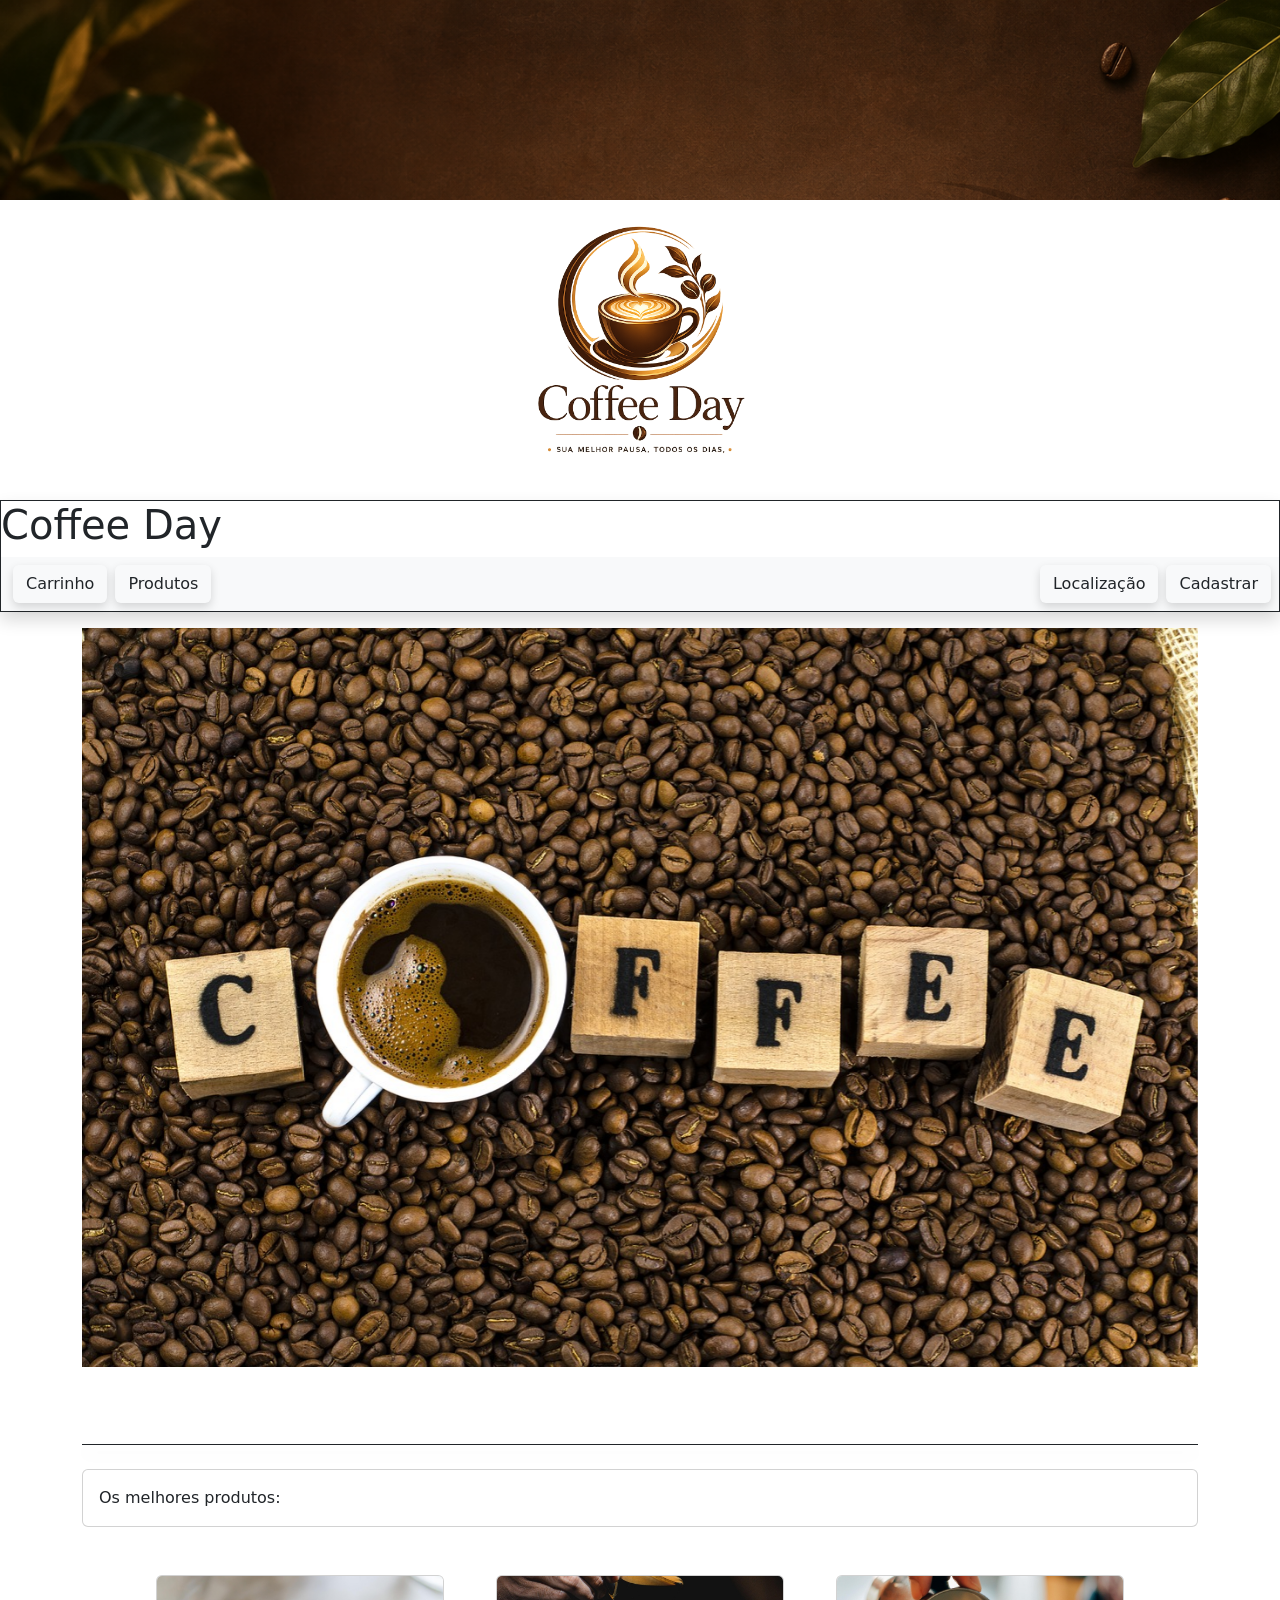
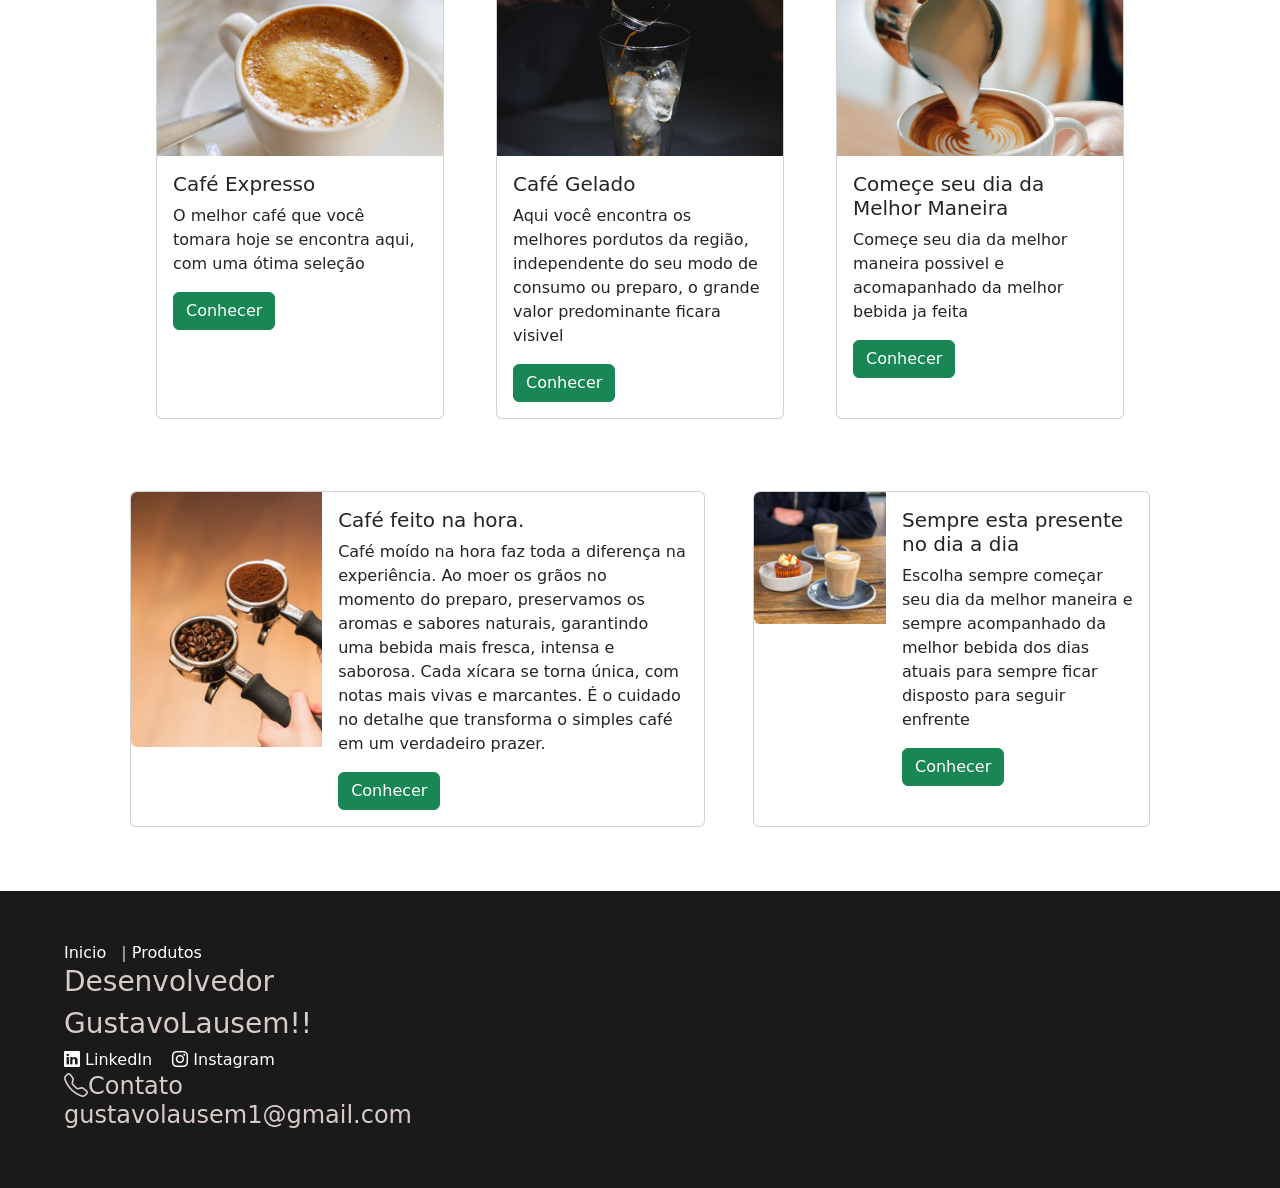
<file: trabalhoaula-2/index.html>
<!DOCTYPE html>
<html lang="pt-br">

<head>
    <meta charset="UTF-8">
    <meta name="viewport" content="width=device-width, initial-scale=1.0">
    <link rel="shortcut icon" href="./imagens/logocafe3.png" type="image/x-icon">
    <title>Coffee Day</title>
    <link rel="stylesheet" href=".//css/style.css">
    <link href="https://cdn.jsdelivr.net/npm/bootstrap@5.3.8/dist/css/bootstrap.min.css" rel="stylesheet"
        integrity="sha384-sRIl4kxILFvY47J16cr9ZwB07vP4J8+LH7qKQnuqkuIAvNWLzeN8tE5YBujZqJLB" crossorigin="anonymous">
    <link rel="stylesheet" href="https://cdn.jsdelivr.net/npm/bootstrap-icons@1.13.1/font/bootstrap-icons.min.css">
</head>

<div class="topo-img"></div>

<body id="corpo">

    <img src="./imagens/logocafe3.png" class="d-block mx-auto" alt="logo" style="width: 300px;">

    <header id="menu" class=" shadow border border-bottom border-dark">
        <h1>Coffee Day</h1>
        <nav class="navbar navbar-expand-lg bg-body-tertiary" aria-label="Menu principal">
            <div class="container-fluid">
                <button class="navbar-toggler" type="button" data-bs-toggle="collapse"
                    data-bs-target="#navbarNavAltMarkup" aria-controls="navbarNavAltMarkup" aria-expanded="false"
                    aria-label="Toggle navigation">
                    <span class="navbar-toggler-icon"></span>
                </button>
                <div class="collapse navbar-collapse" id="navbarNavAltMarkup">
                    <div class="navbar-nav ">
                        <a class="btn btn-modern me-2" aria-label="Ir para Compras" href="compra.html">Carrinho</a>
                        <a class="btn btn-modern me-2" aria-label="Ver para Produtos" href="prod.html">Produtos</a>
                    </div>
                </div>
            </div>
            <button class="btn btn-modern me-2" type="button" data-bs-toggle="offcanvas"
                data-bs-target="#offcanvasRight" aria-controls="offcanvasRight">Localização</button>
            <a class="btn btn-modern me-2" href="cadastro.html" role="button">Cadastrar</a>
        </nav>
    </header>

    <main class="container mt-3">
        <section id="mkt">
            <div id="carouselExample" class="carousel-slide">
                <div class="carousel-inner" style="height: 800px;">
                    <div class="carousel-item active">
                        <img src="./imagens/cafe 11.jpg" class="d-block w-100" alt="Logo do Café Day">
                    </div>
                    <div class="carousel-item">
                        <img src="./imagens/cafe 7.jpg" class="d-block w-100"
                            alt="Café sendo tirado da maquina na hora">
                    </div>
                    <div class="carousel-item">
                        <img src="./imagens/cafe 9.jpg" class="d-block w-100"
                            alt="Uma Xicara de Café em um a mesa no por do sol">
                    </div>
                    <div class="carousel-item">
                        <img src="./imagens/cafe 1.jpg" class="d-block w-100"
                            alt="Trés vaições de cafe dentro de trés xicaras difentes">
                    </div>
                </div>
                <button class="carousel-control-prev" type="button" data-bs-target="#carouselExample"
                    data-bs-slide="prev">
                    <span class="carousel-control-prev-icon" aria-hidden="true"></span>
                    <span class="visually-hidden">Previsualização</span>
                </button>
                <button class="carousel-control-next" type="button" data-bs-target="#carouselExample"
                    data-bs-slide="next">
                    <span class="carousel-control-next-icon" aria-hidden="true"></span>
                    <span class="visually-hidden">Proximo</span>
                </button>
            </div>

        </section>
        <div class="border-bottom border-dark shadow mt-3"></div>
        <section id="produtos">
            <div class="card mt-4">
                <div class="card-body ">
                    Os melhores produtos:
                </div>
            </div>
            <article id="allprods" class="d-flex flex-column flex-md-row mt-4 m-4 p-4 justify-content-around">
                <div class="card card-hover" style="width: 18rem;">
                    <img src="./imagens/cafe 2.jpg" class="card-img-top" alt="Café Expresso">
                    <div class="card-body">
                        <h5 class="card-title">Café Expresso</h5>
                        <p class="card-text">O melhor café que você tomara hoje se encontra aqui, com uma ótima seleção
                        </p>
                        <a href="prod.html " class="btn btn-success"
                            aria-label="Conhecer mais sobre Café Expresso">Conhecer</a>
                    </div>
                </div>
                <div class="card card-hover" style="width: 18rem;">
                    <img src="./imagens/cafe 10.jpg" class="card-img-top" alt="Café Gelado">
                    <div class="card-body">
                        <h5 class="card-title">Café Gelado </h5>
                        <p class="card-text">Aqui você encontra os melhores pordutos da região, independente do seu modo
                            de consumo ou preparo, o grande valor predominante ficara visivel</p>
                        <a href="prod.html" class="btn btn-success"
                            aria-label="Conhecer mais sobre Café Gelado">Conhecer</a>
                    </div>
                </div>
                <div class="card card-hover" style="width: 18rem;">
                    <img src="./imagens/cafe 6.jpg" class="card-img-top" alt="Melhor maneira de começar o dia">
                    <div class="card-body">
                        <h5 class="card-title">Começe seu dia da Melhor Maneira</h5>
                        <p class="card-text">Começe seu dia da melhor maneira possivel e acomapanhado da melhor bebida
                            ja feita</p>
                        <a href="prod.html" class="btn btn-success"
                            aria-label="Conhecer mais sobre Começar o dia da melhor maneira">Conhecer</a>
                    </div>
                </div>
            </article>
        </section>
        <section id="ofertas" class="d-flex flex-column flex-md-row gap-5 m-4 p-4 justify-content-around">
            <div class="card card-hover mb-3" style="max-width: 740px;">
                <div class="row g-0">
                    <div class="col-md-4">
                        <img src="./imagens/cafe3.jpg" class="img-fluid rounded-start"
                            alt="Um filtro de cafe com dois tipor de café">
                    </div>
                    <div class="col-md-8">
                        <div class="card-body">
                            <h5 class="card-title">Café feito na hora.</h5>
                            <p class="card-text">Café moído na hora faz toda a diferença na experiência. Ao moer os
                                grãos no momento do preparo, preservamos os aromas e sabores naturais, garantindo uma
                                bebida mais fresca, intensa e saborosa. Cada xícara se torna única, com notas mais vivas
                                e marcantes. É o cuidado no detalhe que transforma o simples café em um verdadeiro
                                prazer.</p>
                            <a href="prod.html" class="btn btn-success"
                                aria-label="Conhecer mais sobre Café feito na hora">Conhecer</a>
                        </div>
                    </div>
                </div>
            </div>
            <div class="card card-hover mb-3" style="max-width: 740px;">
                <div class="row g-0">
                    <div class="col-md-4">
                        <img src="./imagens/cafe 5.jpg" class="img-fluid rounded-start"
                            alt="Duas pessoas Tomando Café juntamente com um pequeno capcake">
                    </div>
                    <div class="col-md-8">
                        <div class="card-body ">
                            <h5 class="card-title">Sempre esta presente no dia a dia</h5>
                            <p class="card-text">Escolha sempre começar seu dia da melhor maneira e sempre acompanhado
                                da melhor bebida dos dias atuais para sempre ficar disposto para seguir enfrente</p>
                            <a href="prod.html" class="btn btn-success"
                                aria-label="Conhecer mais sobre presença do café no dia a dia">Conhecer</a>
                        </div>
                    </div>
                </div>
            </div>
        </section>
    </main>
    <footer>
        <div class="footer-links">
            <div class="site-map">
                <a href="index.html"> Inicio</a>|
                <a href="prod.html"> Produtos</a>
            </div>
            <div class="social-media">
                <h3>Desenvolvedor</h3>
                <h3>GustavoLausem!!</h3>
                <a href="https://linkedin.com"> <i class="bi bi-linkedin"></i> LinkedIn</a>
                <a href="https://instagram.com"> <i class="bi bi-instagram"></i> Instagram</a>

                <h4><i class="bi bi-telephone"></i>Contato <br>gustavolausem1@gmail.com</h4>
    </footer>
    <section id="Localização">
        <div class="offcanvas offcanvas-end" tabindex="-1" id="offcanvasRight" aria-labelledby="offcanvasRightLabel">
            <div class="offcanvas-header">
                <h5 class="offcanvas-title" id="offcanvasRightLabel">Localização</h5>
                <button type="button" class="btn-close" data-bs-dismiss="offcanvas" aria-label="Close"></button>
            </div>
            <div class="offcanvas-body">
                <h3 class="text-success">Onde nos escontrar:</h3>
                <p>Nossa empresa está localizada na cidade de Presidente Prudente, um lugar que nos inspira a oferecer
                    sempre o melhor em cada detalhe. Atendemos com dedicação e qualidade, levando até você uma
                    experiência
                    única e especial em cada momento.</p>
                <h2 class="text-success">Horario de atendimento:</h2>
                <p>7:30 a 17:30</p>
                <p>De Segunda a Sexta</p>
                <h2 class="text-success">Contato:</h2>
                <p> Telefone: 18- 99326-5431</p>


            </div>
        </div>
    </section>


    <script src="https://cdn.jsdelivr.net/npm/bootstrap@5.3.8/dist/js/bootstrap.bundle.min.js"
        integrity="sha384-FKyoEForCGlyvwx9Hj09JcYn3nv7wiPVlz7YYwJrWVcXK/BmnVDxM+D2scQbITxI"
        crossorigin="anonymous"></script>
</body>

</html>
</file>
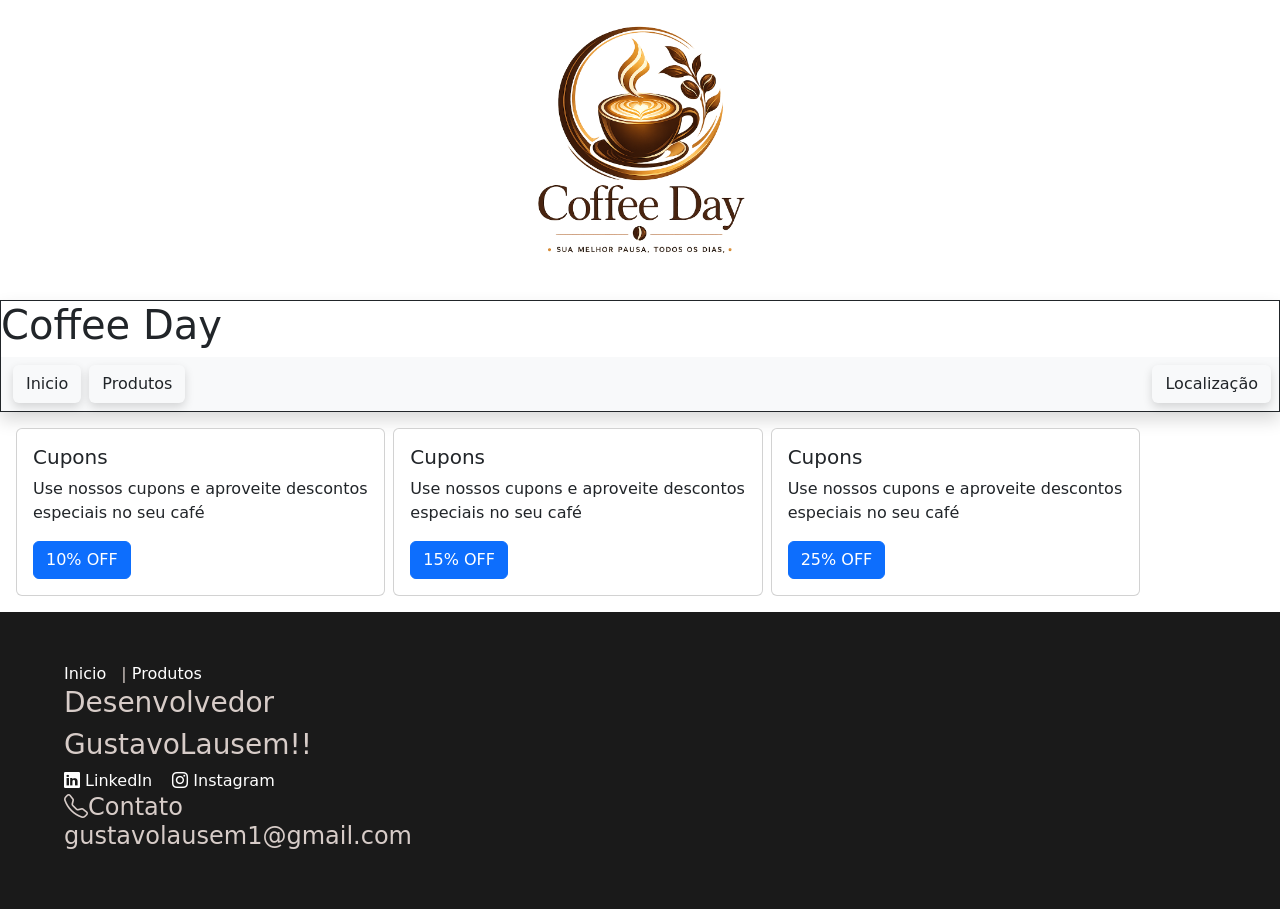
<file: trabalhoaula-2/compra.html>
<!DOCTYPE html>
<html lang="en">

<head>
    <meta charset="UTF-8">
    <meta name="viewport" content="width=device-width, initial-scale=1.0">
    <title>Carrinho</title>
    <link rel="stylesheet" href=".//css/style.css">
    <link href="https://cdn.jsdelivr.net/npm/bootstrap@5.3.8/dist/css/bootstrap.min.css" rel="stylesheet"
        integrity="sha384-sRIl4kxILFvY47J16cr9ZwB07vP4J8+LH7qKQnuqkuIAvNWLzeN8tE5YBujZqJLB" crossorigin="anonymous">
    <link rel="stylesheet" href="https://cdn.jsdelivr.net/npm/bootstrap-icons@1.13.1/font/bootstrap-icons.min.css">


</head>

<body>
    <img src="./imagens/logocafe3.png" class="d-block mx-auto" alt="logo" style="width: 300px;">

    <header class=" shadow border border-bottom border-dark">
        <h1>Coffee Day</h1>
        <nav class="navbar navbar-expand-lg bg-body-tertiary">
            <div class="container-fluid">
                <button class="navbar-toggler" type="button" data-bs-toggle="collapse"
                    data-bs-target="#navbarNavAltMarkup" aria-controls="navbarNavAltMarkup" aria-expanded="false"
                    aria-label="Toggle navigation">
                    <span class="navbar-toggler-icon"></span>
                </button>
                <div class="collapse navbar-collapse" id="navbarNavAltMarkup">
                    <div class="navbar-nav ">
                        <a class="btn btn-modern me-2" aria-label="Voltar para o Inicio" href="index.html">Inicio</a>
                        <a class="btn btn-modern me-2" aria-label="Ver para Produtos" href="prod.html">Produtos</a>
                    </div>
                </div>
            </div>
            <button class="btn btn-modern me-2" type="button" data-bs-toggle="offcanvas"
                data-bs-target="#offcanvasRight" aria-controls="offcanvasRight"
                aria-label="Abrir informações de localização">Localização</button>
        </nav>
    </header>
    <main class="container p-2 m-2">
        <section class="d-flex flex-row m-auto gap-2" id="cupons">
            <div class="card" style="width: 28rem">
                <div class="card-body">
                    <h5 class="card-title">Cupons</h5>
                    <p class="card-text">Use nossos cupons e aproveite descontos especiais no seu café</p>
                    <a href="#" class="btn btn-primary" aria-placeholder="Adquirir">10% OFF</a>
                </div>
            </div>
            <div class="card" style="width: 28rem">
                <div class="card-body">
                    <h5 class="card-title">Cupons</h5>
                    <p class="card-text">Use nossos cupons e aproveite descontos especiais no seu café</p>
                    <a href="#" class="btn btn-primary" aria-placeholder="Adquirir">15% OFF</a>
                </div>
            </div>
            <div class="card" style="width: 28rem">
                <div class="card-body">
                    <h5 class="card-title">Cupons</h5>
                    <p class="card-text">Use nossos cupons e aproveite descontos especiais no seu café</p>
                    <a href="#" class="btn btn-primary" aria-placeholder="Adquirir">25% OFF</a>
                </div>
            </div>
        </section>
    </main>

    <footer>
        <div class="footer-links">
            <div class="site-map">
                <a href="index.html"> Inicio</a>|
                <a href="prod.html"> Produtos</a>
            </div>
            <div class="social-media">
                <h3>Desenvolvedor</h3>
                <h3>GustavoLausem!!</h3>
                <a href="https://linkedin.com"> <i class="bi bi-linkedin"></i> LinkedIn</a>
                <a href="https://instagram.com"> <i class="bi bi-instagram"></i> Instagram</a>

                <h4><i class="bi bi-telephone"></i>Contato <br>gustavolausem1@gmail.com</h4>
    </footer>


    <script src="https://cdn.jsdelivr.net/npm/bootstrap@5.3.8/dist/js/bootstrap.bundle.min.js"
        integrity="sha384-FKyoEForCGlyvwx9Hj09JcYn3nv7wiPVlz7YYwJrWVcXK/BmnVDxM+D2scQbITxI"
        crossorigin="anonymous"></script>
</body>

</html>
</file>
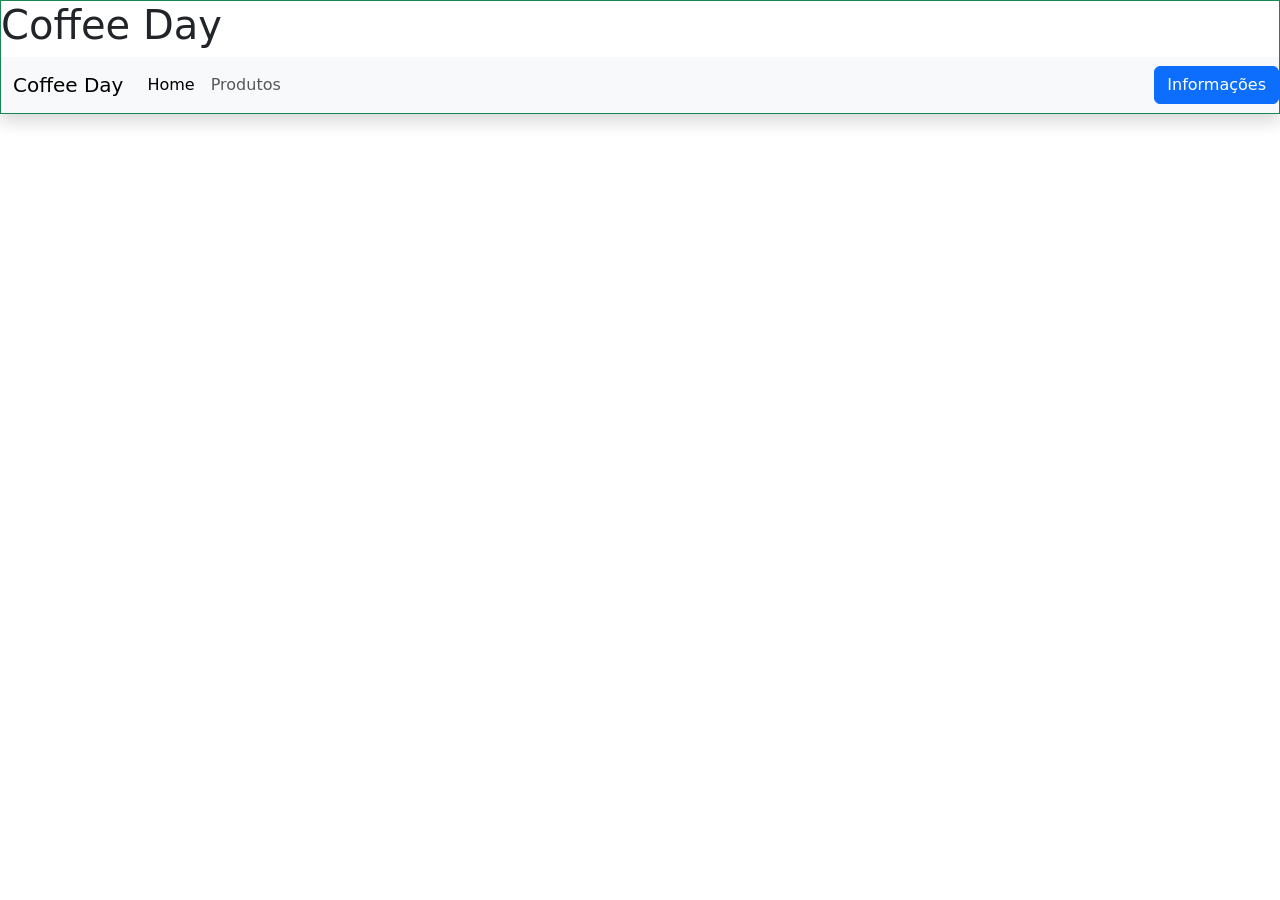
<file: trabalhoaula-2/contato.html>
<!DOCTYPE html>
<html lang="pt-br">

<head>
    <meta charset="UTF-8">
    <meta name="viewport" content="width=device-width, initial-scale=1.0">
    <title>Coffee Day</title>
    <link rel="stylesheet" href=".//css/style.css">
    <link href="https://cdn.jsdelivr.net/npm/bootstrap@5.3.8/dist/css/bootstrap.min.css" rel="stylesheet"
        integrity="sha384-sRIl4kxILFvY47J16cr9ZwB07vP4J8+LH7qKQnuqkuIAvNWLzeN8tE5YBujZqJLB" crossorigin="anonymous">
</head>

<body class="">

    <header class=" shadow border border-bottom border-success">
        <h1>Coffee Day</h1>
        <nav class="navbar navbar-expand-lg bg-body-tertiary">
            <div class="container-fluid">
                <a class="navbar-brand" href="#">Coffee Day</a>
                <button class="navbar-toggler" type="button" data-bs-toggle="collapse"
                    data-bs-target="#navbarNavAltMarkup" aria-controls="navbarNavAltMarkup" aria-expanded="false"
                    aria-label="Toggle navigation">
                    <span class="navbar-toggler-icon"></span>
                </button>
                <div class="collapse navbar-collapse" id="navbarNavAltMarkup">
                    <div class="navbar-nav">
                        <a class="nav-link active" aria-current="page" href="index.html">Home</a>
                        <a class="nav-link" href="prod.html">Produtos</a>
                    </div>
                </div>
            </div>
            <button class="btn btn-primary" type="button" data-bs-toggle="offcanvas" data-bs-target="#offcanvasRight"
                aria-controls="offcanvasRight">Informações</button>
        </nav>
    </header>
    <script src="https://cdn.jsdelivr.net/npm/bootstrap@5.3.8/dist/js/bootstrap.bundle.min.js"
        integrity="sha384-FKyoEForCGlyvwx9Hj09JcYn3nv7wiPVlz7YYwJrWVcXK/BmnVDxM+D2scQbITxI"
        crossorigin="anonymous"></script>

    <body>

    </body>

</html>
</file>
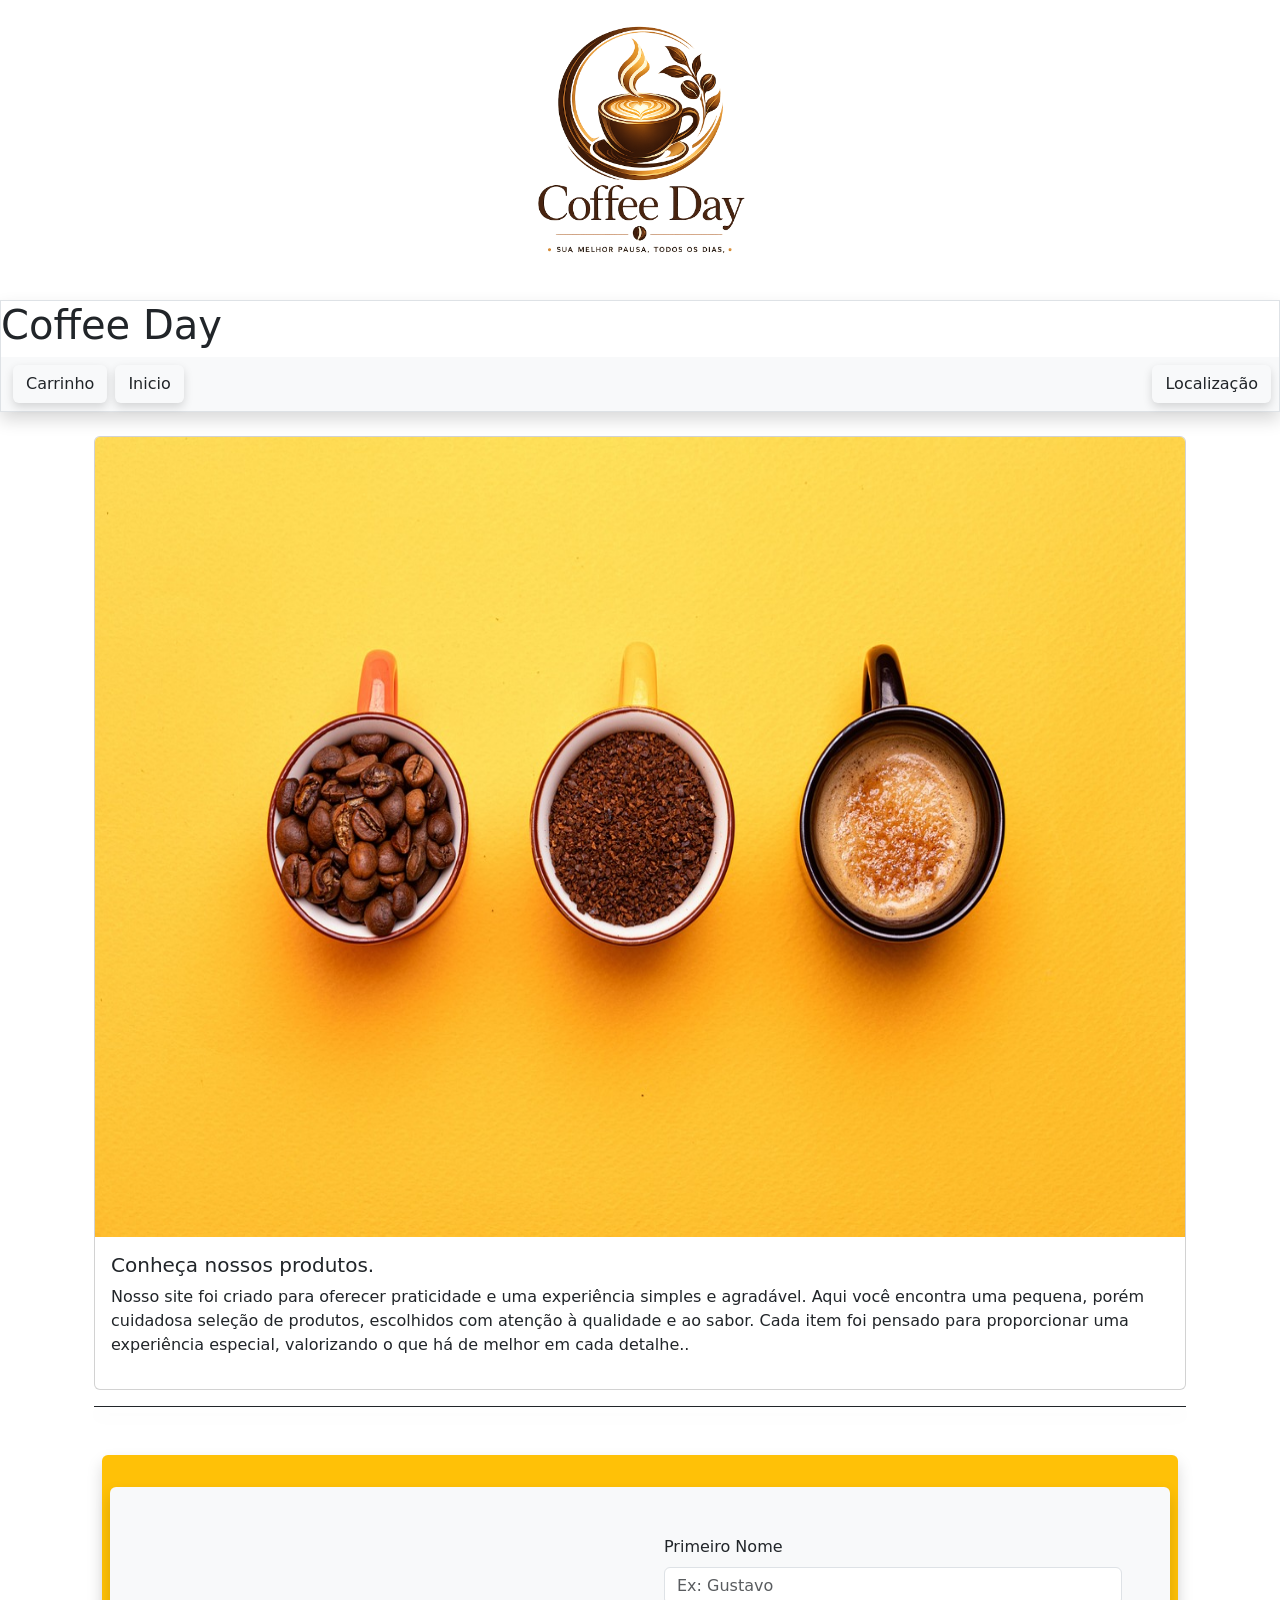
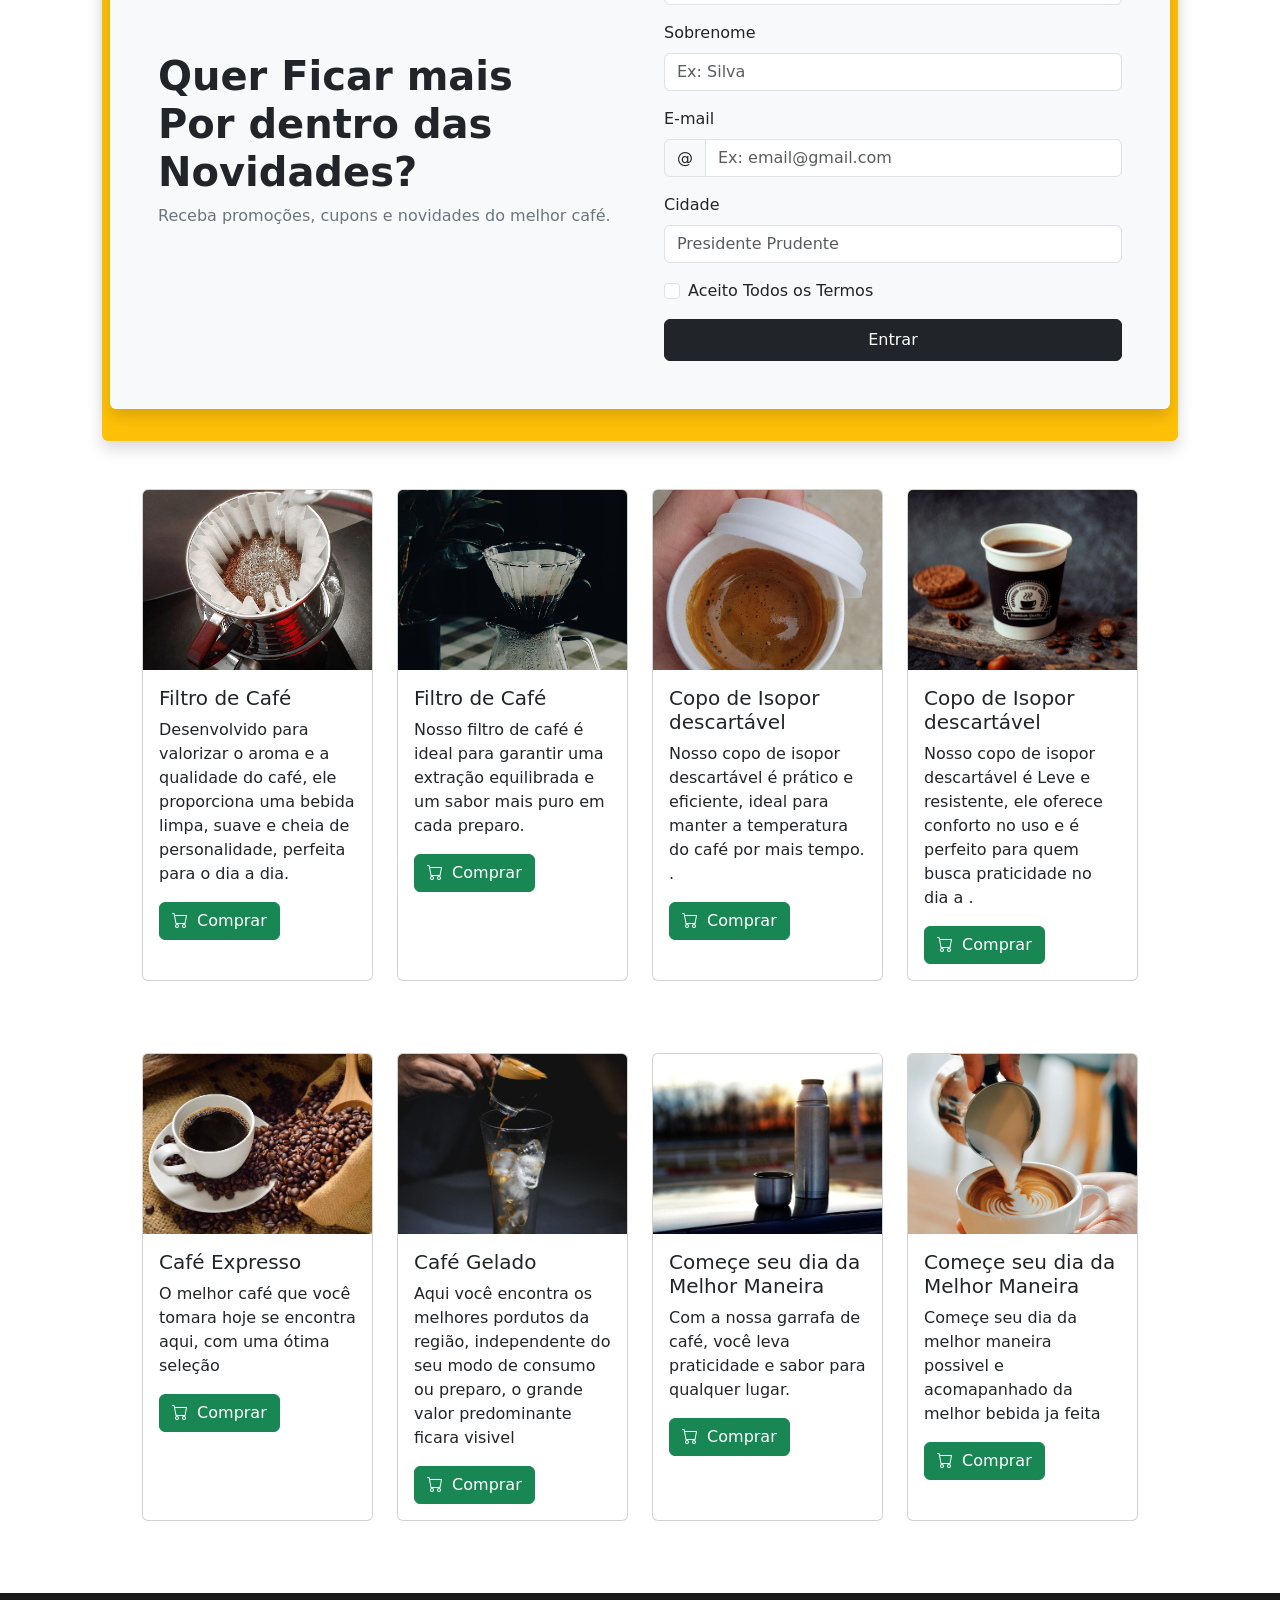
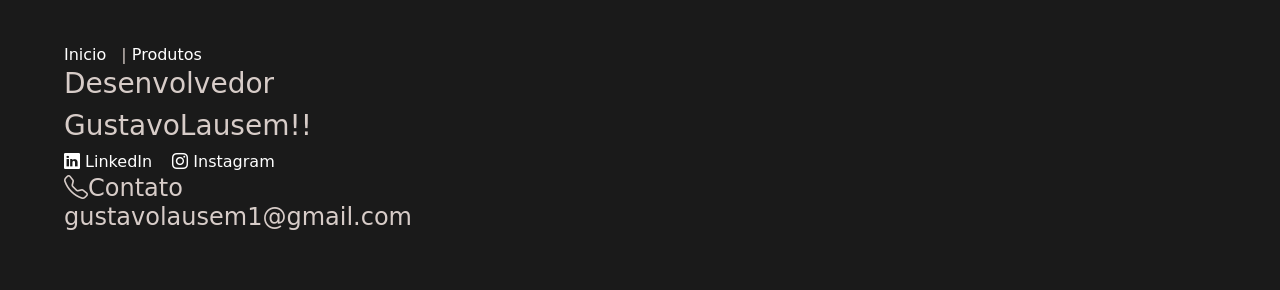
<file: trabalhoaula-2/prod.html>
<!DOCTYPE html>
<html lang="pt-br">

<head>
    <meta charset="UTF-8">
    <meta name="viewport" content="width=device-width, initial-scale=1.0">
    <title>Coffee Day</title>
    <link rel="stylesheet" href=".//css/style.css">
    <link href="https://cdn.jsdelivr.net/npm/bootstrap@5.3.8/dist/css/bootstrap.min.css" rel="stylesheet"
        integrity="sha384-sRIl4kxILFvY47J16cr9ZwB07vP4J8+LH7qKQnuqkuIAvNWLzeN8tE5YBujZqJLB" crossorigin="anonymous">
    <link rel="stylesheet" href="https://cdn.jsdelivr.net/npm/bootstrap-icons@1.13.1/font/bootstrap-icons.min.css">
</head>

<body class="">
    <img src="./imagens/logocafe3.png" class="d-block mx-auto" alt="logo" style="width: 300px;">

    <header class=" shadow border border-bottomborder-dark">
        <h1>Coffee Day</h1>
        <nav class="navbar navbar-expand-lg bg-body-tertiary">
            <div class="container-fluid">
                <button class="navbar-toggler" type="button" data-bs-toggle="collapse"
                    data-bs-target="#navbarNavAltMarkup" aria-controls="navbarNavAltMarkup" aria-expanded="false"
                    aria-label="Toggle navigation">
                    <span class="navbar-toggler-icon"></span>
                </button>
                <div class="collapse navbar-collapse" id="navbarNavAltMarkup">
                    <div class="navbar-nav ">
                        <a class="btn btn-modern me-2" aria-label="Ir para Compras" href="compra.html">Carrinho</a>
                        <a class="btn btn-modern me-2" aria-label="Voltar para o Inicio" href="index.html">Inicio</a>
                    </div>
                </div>
            </div>
            <button class="btn btn-modern me-2" type="button" data-bs-toggle="offcanvas"
                data-bs-target="#offcanvasRight" aria-controls="offcanvasRight"
                aria-label="Abrir informações de localização">Localização</button>
        </nav>
    </header>
    <main class="container p-4">
        <div id="caruoselimg" class="card mb-3 ">
            <img src="./imagens/cafe 1.jpg "  class="card-img-top" alt="Xicara de Café">
            <div class="card-body">
                <h5 class="card-title">Conheça nossos produtos.</h5>
                <p class="card-text">Nosso site foi criado para oferecer praticidade e uma experiência simples e
                    agradável. Aqui você encontra uma pequena, porém cuidadosa seleção de produtos, escolhidos com
                    atenção à qualidade e ao sabor. Cada item foi pensado para proporcionar uma experiência especial,
                    valorizando o que há de melhor em cada detalhe..</p>
                <p class="card-text"><small class="text-body-secondary"></small></p>
            </div>
        </div>
        <div class="border-bottom border-dark shadow mt-3"></div>
        <div class=" bg-warning p-2 m-2 mt-5 rounded shadow">
            <section class=" d-flex justify-content-between align-items-center py-4 w-100" id="login">

                <form class="bg-light p-5 rounded shadow d-flex justify-content-between align-items-center w-100">

                    <div class="me-5  w-50 ">
                        <h1 class="fw-bold">
                            Quer Ficar mais <br>
                            Por dentro das <br>
                            Novidades?
                        </h1>

                        <p class="text-secondary">
                            Receba promoções, cupons e novidades do melhor café.
                        </p>
                    </div>
                    <div class="w-50 ">

                        <div class="mb-3 ">
                            <label class="form-label">Primeiro Nome</label>

                            <input type="text" class="form-control" placeholder="Ex: Gustavo" required>
                        </div>

                        <div class="mb-3">
                            <label class="form-label">Sobrenome</label>

                            <input type="text" class="form-control" placeholder="Ex: Silva" required>
                        </div>

                        <div class="mb-3">
                            <label class="form-label">E-mail</label>

                            <div class="input-group">
                                <span class="input-group-text">@</span>

                                <input type="email" class="form-control" placeholder="Ex: email@gmail.com" required>
                            </div>
                        </div>

                        <div class="mb-3">
                            <label class="form-label">Cidade</label>

                            <input type="text" class="form-control" placeholder="Presidente Prudente" required>
                        </div>

                        <div class="form-check mb-3">
                            <input class="form-check-input" type="checkbox">

                            <label class="form-check-label">
                                Aceito Todos os Termos
                            </label>
                        </div>

                        <button class="btn btn-dark w-100 py-2">
                            Entrar
                        </button>

                    </div>
                </form>

            </section>
        </div>
        <section id="produtos1">
            <article id="allprods" class="d-flex gap-4 flex-column flex-md-row mt-4 m-4 p-4 justify-content-around">
                <div class="card card-hover" style="width: 18rem;">
                    <img src="./imagens/cafe 14.jpg" class="card-img-top" alt="Café Expresso">
                    <div class="card-body">
                        <h5 class="card-title">Filtro de Café</h5>
                        <p class="card-text">Desenvolvido para valorizar o aroma e a qualidade do café,
                            ele proporciona uma bebida limpa, suave e cheia de personalidade, perfeita para o dia a dia.
                        </p>
                        <a href="https://wa.me/1899762222" target="_blank" class="btn btn-success"
                            aria-label="Adquirir"> <i class="bi bi-cart me-1"></i> Comprar</a>
                    </div>
                </div>
                <div class="card card-hover" style="width: 18rem;">
                    <img src="./imagens/cafe 15.jpg" class="card-img-top" alt="Café Gelado">
                    <div class="card-body">
                        <h5 class="card-title">Filtro de Café</h5>
                        <p class="card-text">Nosso filtro de café é ideal para garantir uma extração equilibrada e um
                            sabor mais puro em cada preparo.
                        </p>
                        <a href="https://wa.me/1899762222" target="_blank" class="btn btn-success"
                            aaria-label="Adquirir"> <i class="bi bi-cart me-1"></i> Comprar</a>
                    </div>
                </div>
                <div class="card card-hover" style="width: 18rem;">
                    <img src="./imagens/cafe 12.jpg" class="card-img-top" alt="Melhor maneira de começar o dia">
                    <div class="card-body">
                        <h5 class="card-title">Copo de Isopor descartável</h5>
                        <p class="card-text">Nosso copo de isopor descartável é prático e eficiente, ideal para manter a
                            temperatura do café por mais tempo. .</p>
                        <a href="https://wa.me/1899762222" target="_blank" class="btn btn-success"
                            aria-label="Adquirir"> <i class="bi bi-cart me-1"></i> Comprar</a>
                    </div>
                </div>
                <div class="card card-hover" style="width: 18rem;">
                    <img src="./imagens/cafe 13.jpg" class="card-img-top" alt="Melhor maneira de começar o dia">
                    <div class="card-body">
                        <h5 class="card-title">Copo de Isopor descartável</h5>
                        <p class="card-text">Nosso copo de isopor descartável é Leve e resistente, ele oferece conforto
                            no uso e é
                            perfeito para quem busca praticidade no dia a .</p>
                        <a href="https://wa.me/1899762222" target="_blank" class="btn btn-success"
                            aria-label="Adquirir"> <i class="bi bi-cart me-1"></i> Comprar</a>
                    </div>
                </div>
            </article>
        </section>
        <section id="produtos2">
            <article id="allprods" class="d-flex gap-4 flex-column flex-md-row mt-4 m-4 p-4 justify-content-around">
                <div class="card card-hover" style="width: 18rem;">
                    <img src="./imagens/cafe 16.jpg" class="card-img-top" alt="Café Expresso">
                    <div class="card-body">
                        <h5 class="card-title">Café Expresso</h5>
                        <p class="card-text">O melhor café que você tomara hoje se encontra aqui, com uma ótima seleção
                        </p>
                        <a href="https://wa.me/1899762222" target="_blank" class="btn btn-success"
                            aria-label="Adquirir"> <i class="bi bi-cart me-1"></i> Comprar</a>
                    </div>
                </div>
                <div class="card card-hover" style="width: 18rem;">
                    <img src="./imagens/cafe 10.jpg" class="card-img-top" alt="Café Gelado">
                    <div class="card-body">
                        <h5 class="card-title">Café Gelado </h5>
                        <p class="card-text">Aqui você encontra os melhores pordutos da região, independente do seu modo
                            de consumo ou preparo, o grande valor predominante ficara visivel</p>
                        <a href="https://wa.me/1899762222" target="_blank" class="btn btn-success"
                            aria-label="Adquirir"> <i class="bi bi-cart me-1"></i> Comprar</a>
                    </div>
                </div>
                <div class="card card-hover" style="width: 18rem;">
                    <img src="./imagens/Garrafa.jpg" class="card-img-top" alt="Melhor maneira de começar o dia">
                    <div class="card-body">
                        <h5 class="card-title">Começe seu dia da Melhor Maneira</h5>
                        <p class="card-text">Com a nossa garrafa de café, você leva praticidade e sabor para qualquer
                            lugar. </p>
                        <a href="https://wa.me/1899762222" target="_blank" class="btn btn-success"
                            aria-label="Adquirir"> <i class="bi bi-cart me-1"></i> Comprar</a>
                    </div>
                </div>
                <div class="card card-hover" style="width: 18rem;">
                    <img src="./imagens/cafe 6.jpg" class="card-img-top" alt="Melhor maneira de começar o dia">
                    <div class="card-body">
                        <h5 class="card-title">Começe seu dia da Melhor Maneira</h5>
                        <p class="card-text">Começe seu dia da melhor maneira possivel e acomapanhado da melhor bebida
                            ja feita</p>
                        <a href="https://wa.me/1899762222" target="_blank" class="btn btn-success"
                            aria-label="Adquirir"> <i class="bi bi-cart me-1"></i> Comprar</a>
                    </div>
                </div>
            </article>
        </section>
    </main>
    <footer>
        <div class="footer-links">
            <div class="site-map">
                <a href="index.html"> Inicio</a>|
                <a href="prod.html"> Produtos</a>
            </div>
            <div class="social-media">
                <h3>Desenvolvedor</h3>
                <h3>GustavoLausem!!</h3>
                <a href="https://linkedin.com"> <i class="bi bi-linkedin"></i> LinkedIn</a>
                <a href="https://instagram.com"> <i class="bi bi-instagram"></i> Instagram</a>

                <h4><i class="bi bi-telephone"></i>Contato <br>gustavolausem1@gmail.com</h4>
            </div>
        </div>
    </footer>
    <script src="https://cdn.jsdelivr.net/npm/bootstrap@5.3.8/dist/js/bootstrap.bundle.min.js"
        integrity="sha384-FKyoEForCGlyvwx9Hj09JcYn3nv7wiPVlz7YYwJrWVcXK/BmnVDxM+D2scQbITxI"
        crossorigin="anonymous"></script>

    <section id="Localização">
        <div class="offcanvas offcanvas-end" tabindex="-1" id="offcanvasRight" aria-labelledby="offcanvasRightLabel">
            <div class="offcanvas-header">
                <h5 class="offcanvas-title" id="offcanvasRightLabel">Localização</h5>
                <button type="button" class="btn-close" data-bs-dismiss="offcanvas" aria-label="Close"></button>
            </div>
            <div class="offcanvas-body">
                <h3 class="text-success">Onde nos escontrar:</h3>
                <p>Nossa empresa está localizada na cidade de Presidente Prudente, um lugar que nos inspira a oferecer
                    sempre o melhor em cada detalhe. Atendemos com dedicação e qualidade, levando até você uma
                    experiência
                    única e especial em cada momento.</p>
                <h2 class="text-success">Horario de atendimento:</h2>
                <p>7:30 á 17:30</p>
                <p>Dé Segunda á Sexta</p>
                <h2 class="text-success">Contato:</h2>
                <p> Telefone: 18- 99326-5431</p>


            </div>
        </div>
    </section>

</body>

</html>
</file>
<file: trabalhoaula-2/css/style.css>
.topo-img {
    width: 100%;
    height: 200px;
    background-image: url(../imagens/Fundocafe.png);
    background-attachment: fixed;
    background-repeat: no-repeat;
    background-size: cover;

}

.btn-modern {

    font-weight: 500;
    transition: all 0.3s ease;
    box-shadow: 0 4px 10px rgba(0, 0, 0, 0.15);
    white-space: nowrap
}

.btn-modern:hover {
    transform: translateY(-2px);
    box-shadow: 0 6px 15px rgba(0, 0, 0, 0.25);
    background: linear-gradient(135deg, #ffffff, #ffffff);
}


article .card-img-top {
    max-height: 180px;
    object-fit: cover;
}

.card-hover {
    transition: 0.3s;
}

.card-hover:hover {
    transform: scale(1.1);
}

.card-img-top{
    height: 800px;
}

footer {
    background-color: #1a1a1a;
    color: #d7ccc8;
    padding: 50px 5%;
}

.footer-container {
    display: flex;
    justify-content: space-between;
    flex-wrap: wrap;
}

footer a {
    margin-right: 15px;
    text-decoration: none;
    color: #fff;
    font-weight: normal;
}

@media (max-width: 768px) {

    .caruoselimg {
        max-width: 100px;
    }

    #login {
        max-width: 100%;
    }

    #login form {
        flex-direction: column-reverse;
        align-items: center;
        justify-content: center;
        max-width: 100%;

    }

    #login form input {
        max-width: 100%;
    }
    .card-img-top{
        height: 400px;
    }
    .card-body{
        margin-top: 0px;
    }
}
</file>
